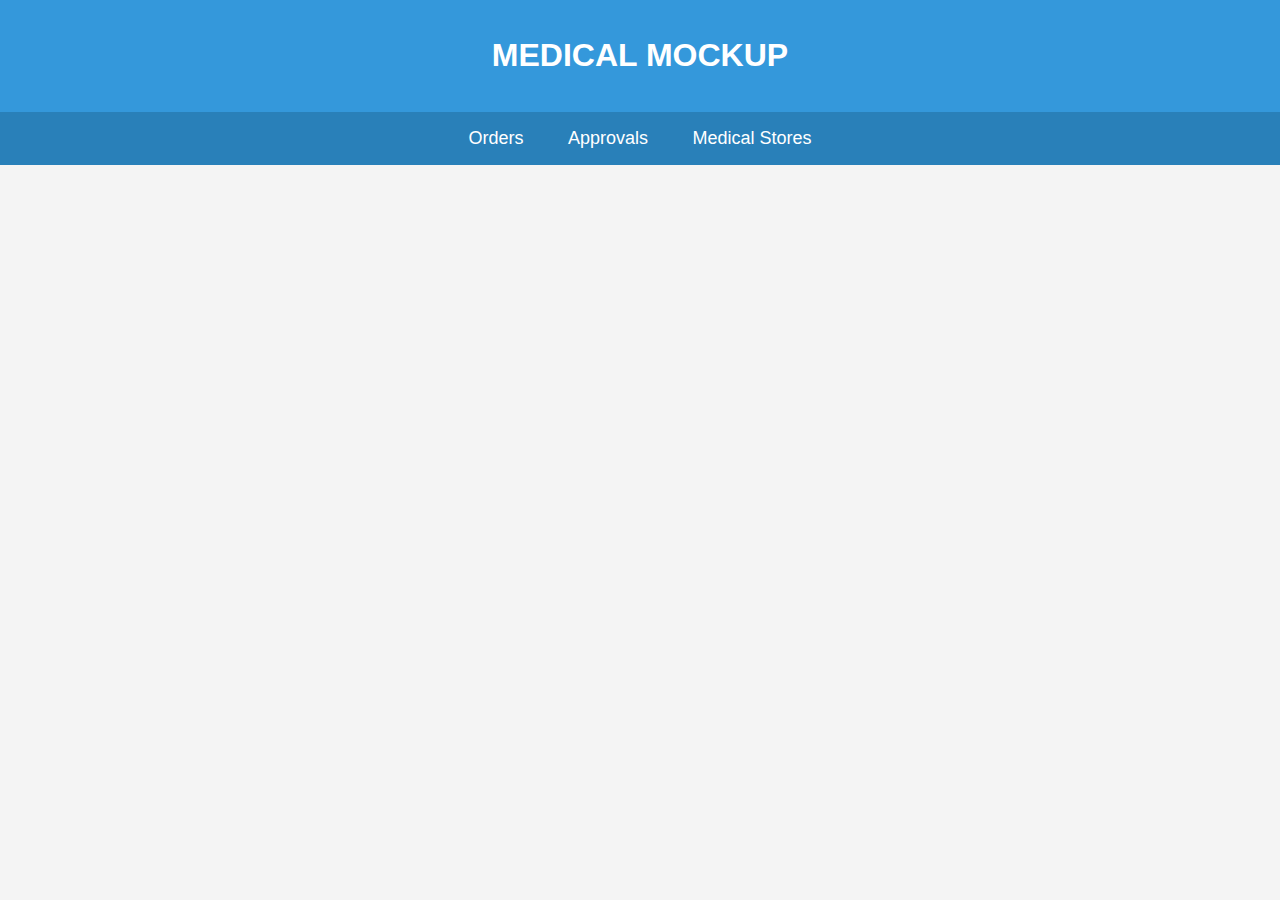
<file: medapp/templates/admin.html>
<!DOCTYPE html>
<html lang="en">

<head>
    <meta charset="UTF-8">
    <meta name="viewport" content="width=device-width, initial-scale=1.0">
    <title>MEDICAL MOCKUP Admin</title>
    <style>
        body {
            font-family: 'Arial', sans-serif;
            margin: 0;
            padding: 0;
            background-color: #f4f4f4;
            color: #333;
        }

        header {
            background-color: #3498db;
            padding: 1rem;
            text-align: center;
            color: #fff;
        }

        nav {
            background-color: #2980b9;
            padding: 1rem;
            text-align: center;
            color: #fff;
        }

        nav a {
            color: #fff;
            text-decoration: none;
            margin: 0 20px;
            font-size: 18px;
        }

        section {
            padding: 20px;
            max-width: 800px;
            margin: auto;
        }

        h2 {
            color: #3498db;
        }

        .info-card {
            background-color: #fff;
            border-radius: 10px;
            box-shadow: 0 0 20px rgba(0, 0, 0, 0.1);
            padding: 30px;
            margin-bottom: 20px;
        }
    </style>
</head>

<body>
    <header>
        <h1>MEDICAL MOCKUP</h1>
    </header>

    <nav>
        <a href="#orders">Orders</a>
        <a href="/unapproved_medical_stores/">Approvals</a>
        <a href="#medicalStores">Medical Stores</a>
    </nav>


</body>

</html>
</file>
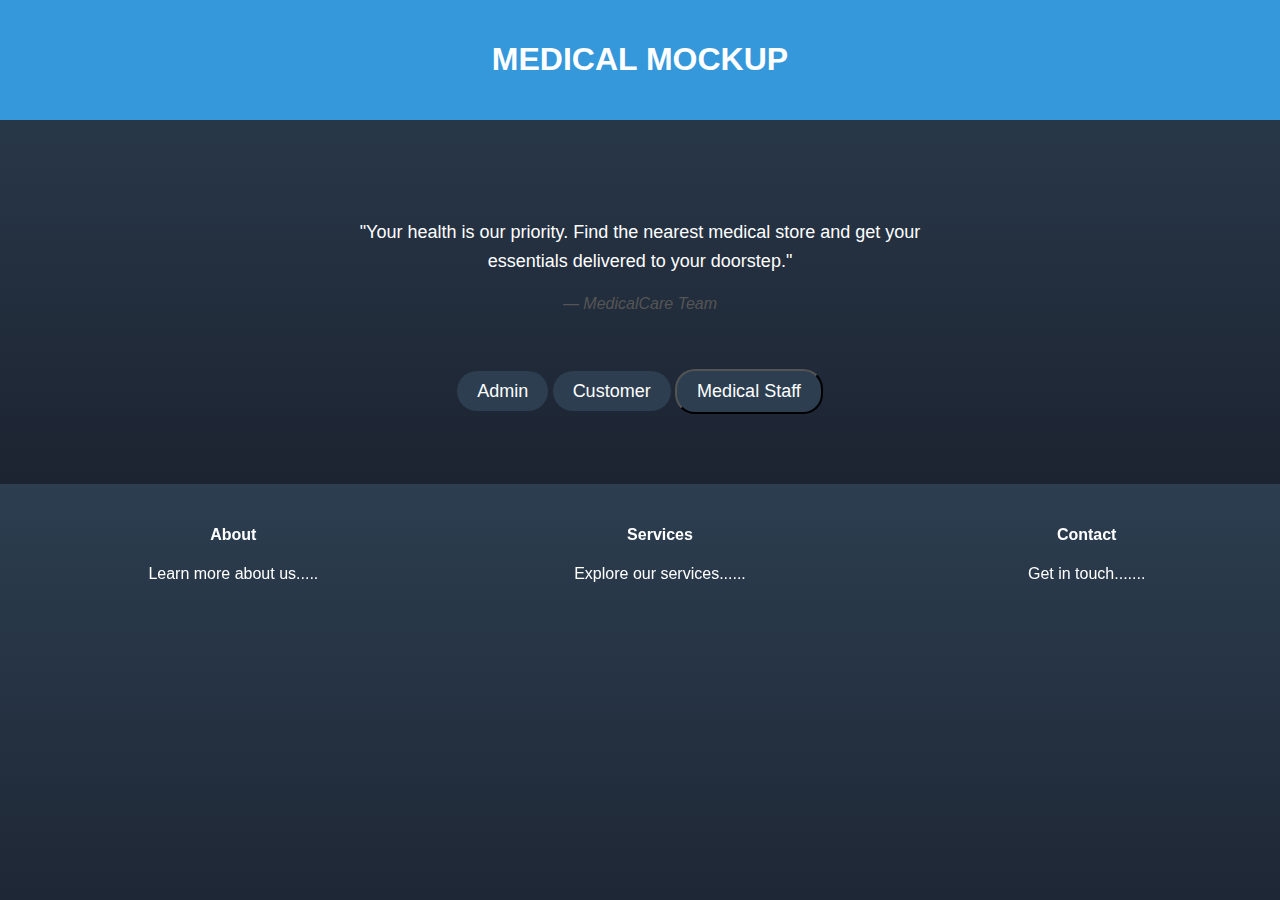
<file: medapp/templates/front.html>
<!DOCTYPE html>
<html lang="en">
<head>
    <meta charset="UTF-8">
    <meta name="viewport" content="width=device-width, initial-scale=1.0">
    <title>MINIMEDAPP</title>
    <style>
        body {
            font-family: 'Arial', sans-serif;
            margin: 0;
            padding: 0;
            background: linear-gradient(to bottom, #2c3e50, #1c2331);
            background-size: cover;
            color: #fff;
            transition: opacity 0.5s ease;
        }

        header {
            background-color: #3498db;
            padding: 20px;
            text-align: center;
        }

        .welcome-section {
            text-align: center;
            padding: 50px 20px;
        }

        .welcome-text {
            font-size: 24px;
            margin-bottom: 20px;
            opacity: 0; /* Initial opacity for animation */
            animation: fadeInUp 1s forwards;
        }

        .quote-container {
            max-width: 600px;
            margin: 0 auto;
            overflow: hidden;
            position: relative;
        }

        .quote-text {
            font-size: 18px;
            line-height: 1.6;
            margin-bottom: 20px;
        }

        .quote-author {
            font-style: italic;
            font-size: 16px;
            color: #555;
        }

        .login-button {
            display: button;
            margin: 20px auto;
            background-color: #2c3e50;
            color: #fff;
            padding: 10px 20px;
            text-decoration: none;
            font-size: 18px;
            border-radius: 20px;
            transition: background-color 0.3s ease, transform 0.3s ease;
        }

        .login-button:hover {
            background-color: #1a242f;
            transform: scale(1.05);
        }

        .bottom-sections {
            display: flex;
            justify-content: space-between;
            position: fixed;
            bottom: 5;
            width: 100%;
            padding: 20px;
        }

        .bottom-section {
            flex: 1;
            text-align: center;
        }

        .bottom-section a {
            color: #fff;
            text-decoration: none;
            font-size: 16px;
        }

        .bottom-section a:hover {
            text-decoration: underline;
        }

        @keyframes fadeInUp {
            to {
                opacity: 1;
                transform: translateY(0);
            }
        }



        .dropdown {
            position: relative;
            display: inline-block;
        }

        .dropdown-content {
            display: none;
            position: absolute;
            background-color: #2c3e50;
            min-width: 160px;
            box-shadow: 0 8px 16px rgba(0, 0, 0, 0.2);
            z-index: 1;
            border-radius: 5px;
        }

        .dropdown:hover .dropdown-content {
            display: block;
        }

        .dropdown-content a {
            color: #fff;
            padding: 12px 16px;
            text-decoration: none;
            display: block;
        }

        .dropdown-content a:hover {
            background-color: #1a242f;
        }





    </style>
</head>
<body>
    <header>
        <h1>MEDICAL MOCKUP</h1>
    </header>

    <div class="welcome-section">
        <div class="welcome-text">
            Welcome to our Medical Store Locator and Delivery System
        </div>

        <div class="quote-container">
            <div class="quote-text">
                "Your health is our priority. Find the nearest medical store and get your essentials delivered to your doorstep."
            </div>
            <div class="quote-author">— MedicalCare Team</div><br><br>
        </div>









        <a href="/loginadmin/" class="login-button">Admin</a>
        <a href="/home/" class="login-button">Customer</a>

        <div class="dropdown">
            <button class="login-button">Medical Staff</button>
            <div class="dropdown-content">

                <a href="/loginmedstaff/">Login</a>
                <a href="/register">Register</a>
            </div>
        </div>

    </div>

    <div class="bottom-sections">
        <div class="bottom-section">
            <h4>About</h4>
	    <p>Learn more about us.....</p>
        </div>
        <div class="bottom-section">
            <h4>Services</h4><p>Explore our services......</p>
        </div>
        <div class="bottom-section">
            <h4>Contact</h4><p>Get in touch.......</p>
        </div>
    </div>
</body>
</html>
</file>
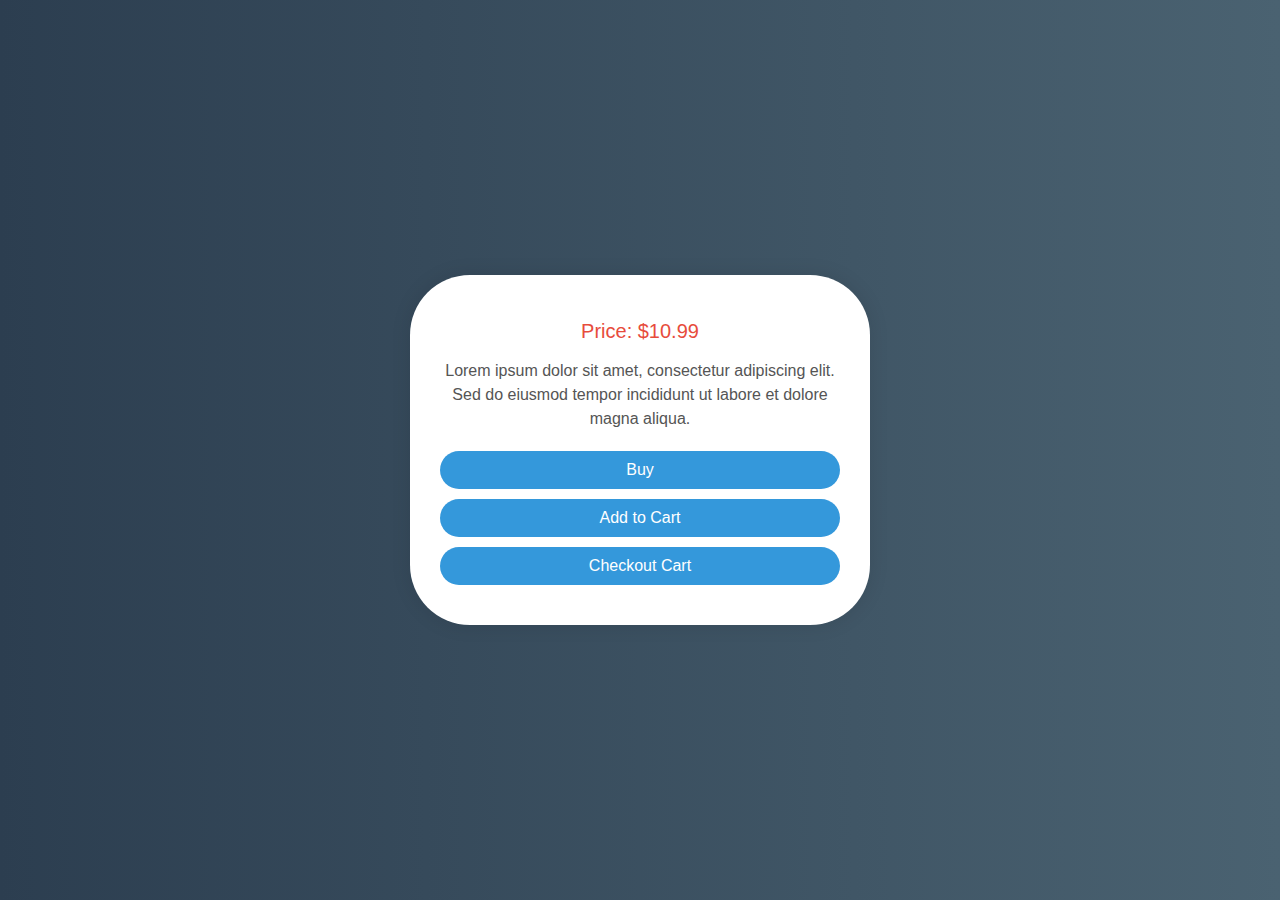
<file: medapp/templates/meddetail.html>
<!DOCTYPE html>
<html lang="en">

<head>
    <meta charset="UTF-8">
    <meta name="viewport" content="width=device-width, initial-scale=1.0">
    <title>Medicine Details</title>
    <style>
        body {
            font-family: 'Arial', sans-serif;
            margin: 0;
            padding: 0;
            color: #fff;
            display: flex;
            align-items: center;
            background: linear-gradient(to right, #2c3e50, #4a6271);
            justify-content: center;
            height: 100vh;
        }

        .medicine-container {
            background-color: #fff;
            border-radius: 60px;
            box-shadow: 0 0 20px rgba(0, 0, 0, 0.1);
            padding: 30px;
            text-align: center;
            max-width: 400px;
            width: 100%;
        }

        .medicine-title {
            font-size: 24px;
            font-weight: bold;
            color: #3498db;
            margin-bottom: 15px;
        }

        .medicine-price {
            font-size: 20px;
            color: #e74c3c;
            margin-bottom: 15px;
        }

        .medicine-usage {
            font-size: 16px;
            line-height: 1.5;
            color: #555;
            margin-bottom: 20px;
        }

        .action-buttons {
            display: flex;
            flex-direction: column; /* Updated to a column layout */
        }

        .action-button {
            background-color: #3498db;
            color: #fff;
            padding: 10px 30px;
            font-size: 16px;
            border: none;
            border-radius: 20px;
            cursor: pointer;
            transition: background-color 0.3s ease;
            margin-bottom: 10px;
        }

        .action-button:hover {
            background-color: #2980b9;
        }

        /* Buyer Details Form Styles */
        .buyer-form {
            display: none;
            flex-direction: column;
        }

        .form-input {
            margin-bottom: 10px;
            padding: 8px;
            border: 1px solid #ddd;
            border-radius: 5px;
            font-size: 14px;
        }

        .form-button {
            background-color: #3498db;
            color: #fff;
            padding: 10px 20px;
            font-size: 16px;
            border: none;
            border-radius: 5px;
            cursor: pointer;
            transition: background-color 0.3s ease;
        }

        .form-button:hover {
            background-color: #2980b9;
        }

        /* Payment Page Styles */
        .payment-container {
            background-color: #fff;
            border-radius: 10px;
            box-shadow: 0 0 20px rgba(0, 0, 0, 0.1);
            padding: 30px;
            text-align: center;
            max-width: 400px;
            width: 100%;
            display: none;
        }

        .payment-title {
            font-size: 24px;
            font-weight: bold;
            color: #3498db;
            margin-bottom: 15px;
        }

        .payment-options {
            display: flex;
            justify-content: space-around;
            margin-top: 20px;
        }

        .payment-option {
            background-color: #3498db;
            color: #fff;
            padding: 10px 20px;
            font-size: 16px;
            border: none;
            border-radius: 5px;
            cursor: pointer;
            transition: background-color 0.3s ease;
        }

        .payment-option:hover {
            background-color: #2980b9;
        }

        /* Cart Page Styles */
        .cart-container {
            background-color: #fff;
            border-radius: 10px;
            box-shadow: 0 0 20px rgba(0, 0, 0, 0.1);
            padding: 30px;
            text-align: center;
            max-width: 400px;
            width: 100%;
            display: none;
        }

        .cart-title {
            font-size: 24px;
            font-weight: bold;
            color: #3498db;
            margin-bottom: 15px;
        }

        .cart-items {
            text-align: left;
            margin-bottom: 20px;
        }

        .cart-item {
            font-size: 16px;
            margin-bottom: 10px;
        }

        .delivery-info {
            font-size: 16px;
            line-height: 1.5;
            color: #555;
            margin-bottom: 20px;
        }

        .checkout-button {
            background-color: #3498db;
            color: #fff;
            padding: 10px 20px;
            font-size: 16px;
            border: none;
            border-radius: 5px;
            cursor: pointer;
            transition: background-color 0.3s ease;
        }

        .checkout-button:hover {
            background-color: #2980b9;
        }
    </style>
</head>

<body>
    <div class="medicine-container">
        <div class="medicine-title">Paracetamol</div>
        <div class="medicine-price">Price: $10.99</div>
        <div class="medicine-usage">
            <p>
                Lorem ipsum dolor sit amet, consectetur adipiscing elit.
                Sed do eiusmod tempor incididunt ut labore et dolore magna aliqua.
            </p>
        </div>
        <div class="action-buttons">
            <button class="action-button" onclick="showBuyerForm()">Buy</button>
            <div class="buyer-form" id="buyer-form">
                <input type="text" class="form-input" placeholder="Name" id="buyer-name">
                <input type="text" class="form-input" placeholder="Address" id="buyer-address">
                <input type="text" class="form-input" placeholder="Pincode" id="buyer-pincode">
                <input type="text" class="form-input" placeholder="Landmark" id="buyer-landmark">
                <button class="form-button" onclick="buyMedicine()">Submit</button>
            </div>
            <button class="action-button" onclick="addToCart()">Add to Cart</button>
            <button class="action-button" onclick="checkoutCart()">Checkout Cart</button>
        </div>
    </div>

    <div id="payment-container" class="payment-container">
        <div class="payment-title">Select Payment Method</div>
        <div class="payment-options">
            <button class="payment-option" onclick="payCashOnDelivery()">Cash on Delivery</button>
            <button class="payment-option" onclick="payOnline()">Online Payment</button>
        </div>
    </div>

    <div id="cart-container" class="cart-container">
        <div class="cart-title">Shopping Cart</div>
        <div class="cart-items" id="cart-items">
            <!-- Cart items will be displayed here -->
        </div>
        <div class="delivery-info">Delivery Information: Your items will be delivered to your address.</div>

    </div>

    <script>
        function showBuyerForm() {
            // Show the buyer details form
            document.getElementById('buyer-form').style.display = 'flex';
        }

        function buyMedicine() {
            // Implement logic for buying medicine (redirect to payment page)
            var buyerName = document.getElementById('buyer-name').value;
            var buyerAddress = document.getElementById('buyer-address').value;
            var buyerPincode = document.getElementById('buyer-pincode').value;
            var buyerLandmark = document.getElementById('buyer-landmark').value;

            if (buyerName && buyerAddress && buyerPincode && buyerLandmark) {
            // Store buyer details
            buyerDetails = {
                name: buyerName,
                address: buyerAddress,
                pincode: buyerPincode,
                landmark: buyerLandmark
            };
                // Proceed with the purchase
                document.getElementById('payment-container').style.display = 'block';
                document.getElementById('cart-container').style.display = 'none';
            } else {
                // Show an alert or handle the case when the form is incomplete
                alert('Please fill in all the details.');
            }
        }

    function addToCart() {
        // Implement logic for adding medicine to the cart
        var cartItems = document.getElementById('cart-items');
        var newItem = document.createElement('div');
        newItem.className = 'cart-item';

        // Display buyer details in the cart item
        newItem.innerHTML = `
            <p>${buyerDetails.name}</p>
            <p>${buyerDetails.address}</p>
            <p>${buyerDetails.pincode}</p>
            <p>${buyerDetails.landmark}</p>
            <hr>
            <p>Medicine X - $10.99</p>
        `;

        cartItems.appendChild(newItem);
    }

        function checkoutCart() {
            // Implement logic for checking out the cart (redirect to cart page)
            document.getElementById('payment-container').style.display = 'none';
            document.getElementById('cart-container').style.display = 'block';




        }

        function payCashOnDelivery() {
            // Implement logic for cash on delivery payment
            alert('Payment Successful! Your items will be delivered soon.');
        }

        function payOnline() {
            // Implement logic for online payment
            alert('Redirecting to Online Payment Gateway...');
        }

        function openCart() {
            // Implement logic for opening the cart
            alert('Opening Shopping Cart...');
        }



<!-- Medicine Details (medidetail.html) -->


    // Function to get query parameters from the URL
    function getQueryParam(name) {
        const urlParams = new URLSearchParams(window.location.search);
        return urlParams.get(name);
    }

    // Function to initialize the page with the searched medicine name
    function initializePage() {
        // Get the medicine name from the query parameter
        var medicineName = getQueryParam('medicine');

        // Display the medicine name in the container
        document.querySelector('.medicine-title').innerText = medicineName;
    }

    // Call the initializePage function when the page loads
    window.onload = initializePage;


<!-- Rest of your existing HTML code for Medicine Details page -->




    </script>
</body>

</html>
</file>
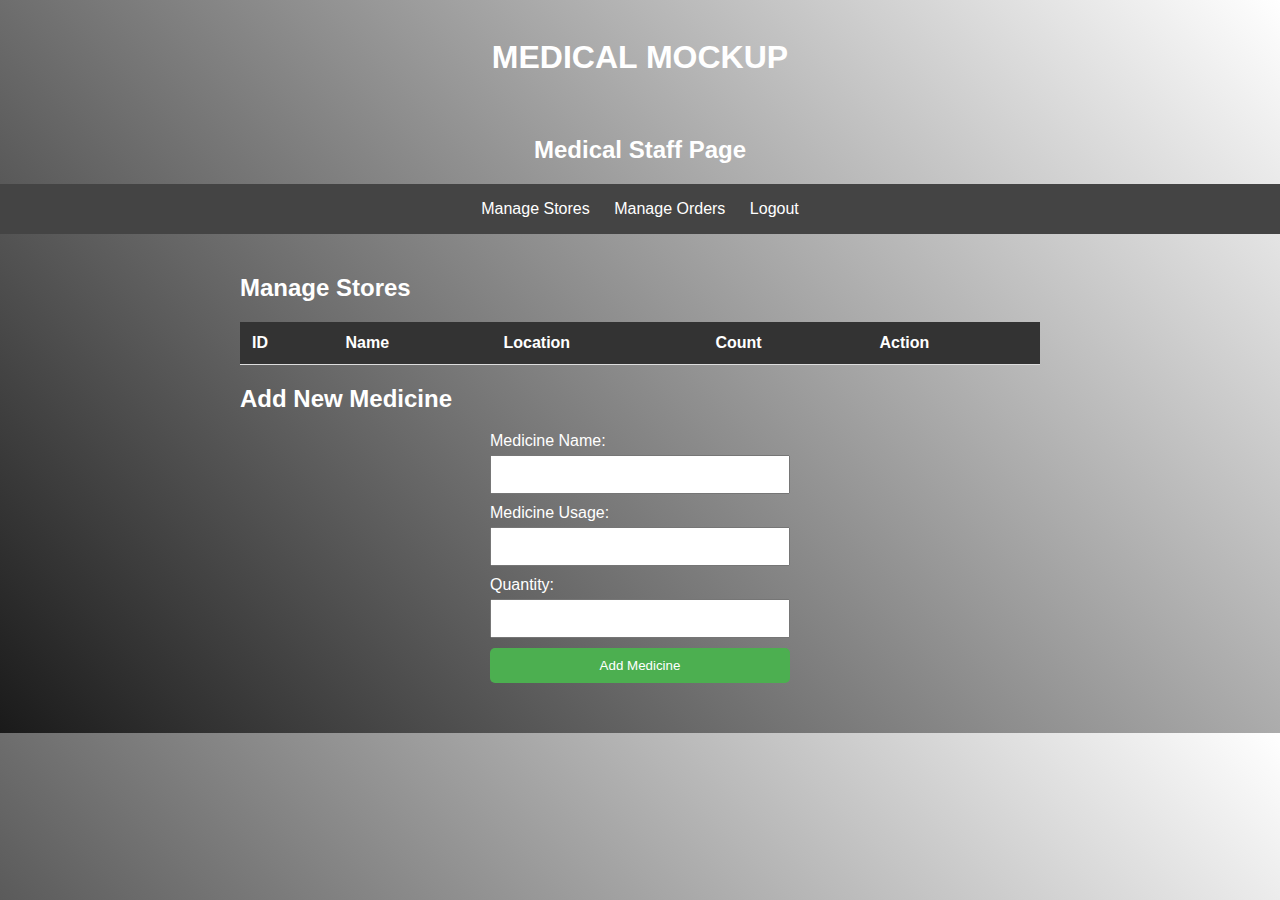
<file: medapp/templates/medstaff.html>
<!DOCTYPE html>
<html lang="en">
<head>
    <meta charset="UTF-8">
    <meta name="viewport" content="width=device-width, initial-scale=1.0">
    <title>Medical Staff</title>
    <style>
        body {
            font-family: 'Arial', sans-serif;
            margin: 0;
            padding: 0;
            background: linear-gradient(45deg, #1a1a1a, #fff);
            color: #fff;
        }


        nav {
            background-color: #444;
            padding: 1rem;
            text-align: center;
        }

        nav a {
            color: #fff;
            text-decoration: none;
            margin: 0 10px;
        }

        section {
            padding: 20px;
            max-width: 800px;
            margin: auto;
        }

        table {
            width: 100%;
            border-collapse: collapse;
            margin-top: 20px;
            color: #fff;
        }

        th, td {
            padding: 12px;
            text-align: left;
            border-bottom: 1px solid #ddd;
        }

        th {
            background-color: #333;
        }

        form {
            margin-top: 20px;
            display: flex;
            flex-direction: column;
            max-width: 300px;
            margin: auto;
        }

        label {
            margin-bottom: 5px;
        }

        input, button {
            padding: 10px;
            margin-bottom: 10px;
            box-sizing: border-box;
        }

        button {
            background-color: #4CAF50;
            color: white;
            border: none;
            border-radius: 5px;
            cursor: pointer;
        }

        button:hover {
            background-color: #45a049;
        }

        input {
            width: 100%;
            padding: 10px;
            margin-bottom: 10px;
            box-sizing: border-box;
        }

        .confirmation-message {
            margin-top: 20px;
            color: #4CAF50;
        }
    </style>
</head>
<body background="medstaff.jpg">
    <header>
       <center> <br><h1>MEDICAL MOCKUP</h1><br><h2>Medical Staff Page</h2></center	>
    </header>

    <nav>
        <a href="#">Manage Stores</a>
        <a href="#">Manage Orders</a>
        <a href="#">Logout</a>
    </nav>

    <section>
        <h2>Manage Stores</h2>

        <table id="storeTable">
            <thead>
                <tr>
                    <th>ID</th>
                    <th>Name</th>
                    <th>Location</th>
                    <th>Count</th>
                    <th>Action</th>
                </tr>
            </thead>
            <tbody>
                <!-- Display stores from localStorage -->
            </tbody>
        </table>

        <h2>Add New Medicine</h2>
        <form id="addMedicineForm">
            <label for="medName">Medicine Name:</label>
            <input type="text" id="medName" name="medName" required>
        
            <label for="medUsage">Medicine Usage:</label>
            <input type="text" id="medUsage" name="medUsage" required>
        
            <label for="medQty">Quantity:</label>
            <input type="text" id="medQty" name="medQty" required>
        
            <button type="button" onclick="addMedicine()">Add Medicine</button>
        </form>
        

        <!-- Display content after adding a new store -->
        <div class="confirmation-message" id="addStoreConfirmation"></div>

        <!-- Display content after editing a store -->
        <div class="confirmation-message" id="editStoreConfirmation"></div>

        <!-- Display content after deleting a store -->
        <div class="confirmation-message" id="deleteStoreConfirmation"></div>
    </section>

    <script>
        // Load existing stores from localStorage on page load
        document.addEventListener('DOMContentLoaded', function () {
            loadStores();
        });

        function loadStores() {
            var storeTableBody = document.getElementById('storeTable').getElementsByTagName('tbody')[0];
            storeTableBody.innerHTML = '';

            // Retrieve stores from localStorage
            var stores = JSON.parse(localStorage.getItem('stores')) || [];

            // Display stores in the table
            stores.forEach(function (store) {
                var newRow = document.createElement('tr');
                newRow.setAttribute('data-id', store.id);
                newRow.innerHTML = `
                    <td>${store.id}</td>
                    <td>${store.name}</td>
                    <td>${store.location}</td>
                     <td>${store.count}</td>
                    <td>
                        <button onclick="editStore(${store.id})">Edit</button>
                        <button onclick="deleteStore(${store.id})">Delete</button>
                        <button onclick="editCount(${store.id})">Edit Count</button>
                    </td>
                `;
                storeTableBody.appendChild(newRow);
            });
        }

        function saveStores(stores) {
            // Save stores to localStorage
            localStorage.setItem('stores', JSON.stringify(stores));
        }

        function editStore(storeId) {
            // In a real scenario, you might want to open a modal for editing
            var newName = prompt("Enter the name of the medicine:");
            var newLocation = prompt("Enter the usage:");

            // Update the stores array with the new data
            if (newName && newLocation) {
                var stores = JSON.parse(localStorage.getItem('stores')) || [];
                var updatedStores = stores.map(function (store) {
                    if (store.id === storeId) {
                        return { id: store.id, name: newName, location: newLocation ,count:storeCount};
                    }
                    return store;
                });

                saveStores(updatedStores);

                // Reload stores and display confirmation message
                loadStores();
                document.getElementById('editStoreConfirmation').textContent = '';
            }
        }

        function deleteStore(storeId) {
            // In a real scenario, you might want to use a modal or confirmation dialog
            var confirmDelete = confirm("Are you sure you want to delete this medicine?");

            if (confirmDelete) {
                // Remove the store from the array
                var stores = JSON.parse(localStorage.getItem('stores')) || [];
                var updatedStores = stores.filter(function (store) {
                    return store.id !== storeId;
                });

                saveStores(updatedStores);
            // Reload stores and display confirmation message
            loadStores();
            document.getElementById('addStoreConfirmation').textContent = '';

            }
        }

        function addStore() {
            var storeName = document.getElementById('storeName').value;
            var storeLocation = document.getElementById('storeLocation').value;
            var storeCount = document.getElementById('storeCount').value;

            // Retrieve existing stores from localStorage
            var stores = JSON.parse(localStorage.getItem('stores')) || [];

            // Generate a unique ID for the new store
            var newId = Date.now();

            // Create a new store object
            var newStore = { id: newId, name: storeName, location: storeLocation,count:storeCount };

            // Add the new store to the array
            stores.push(newStore);

            // Save the updated array to localStorage
            saveStores(stores);

            // Reload stores and display confirmation message
            loadStores();
            document.getElementById('addStoreConfirmation').textContent = '';
        }
        // Load existing stores from localStorage on page load
        document.addEventListener('DOMContentLoaded', function () {
            loadStores();
        });

        // Existing functions...



            function editCount(storeId) {
        // In a real scenario, you might want to open a modal for editing
        var newCount = prompt("Enter the new count for the store:");

        // Update the stores array with the new count
        if (newCount) {
            var stores = JSON.parse(localStorage.getItem('stores')) || [];
            var updatedStores = stores.map(function (store) {
                if (store.id === storeId) {
                    return { id: store.id, name: store.name, location: store.location, count: newCount };
                }
                return store;
            });

            saveStores(updatedStores);

            // Reload stores and display confirmation message
            loadStores();
            document.getElementById('editStoreConfirmation').textContent = '';
        }
    }




        function logout() {
            // Perform logout actions here
            // For example, you can redirect to a login page
            window.location.href = 'login.html';
        }
    </script>
</body>
</html>
</file>
